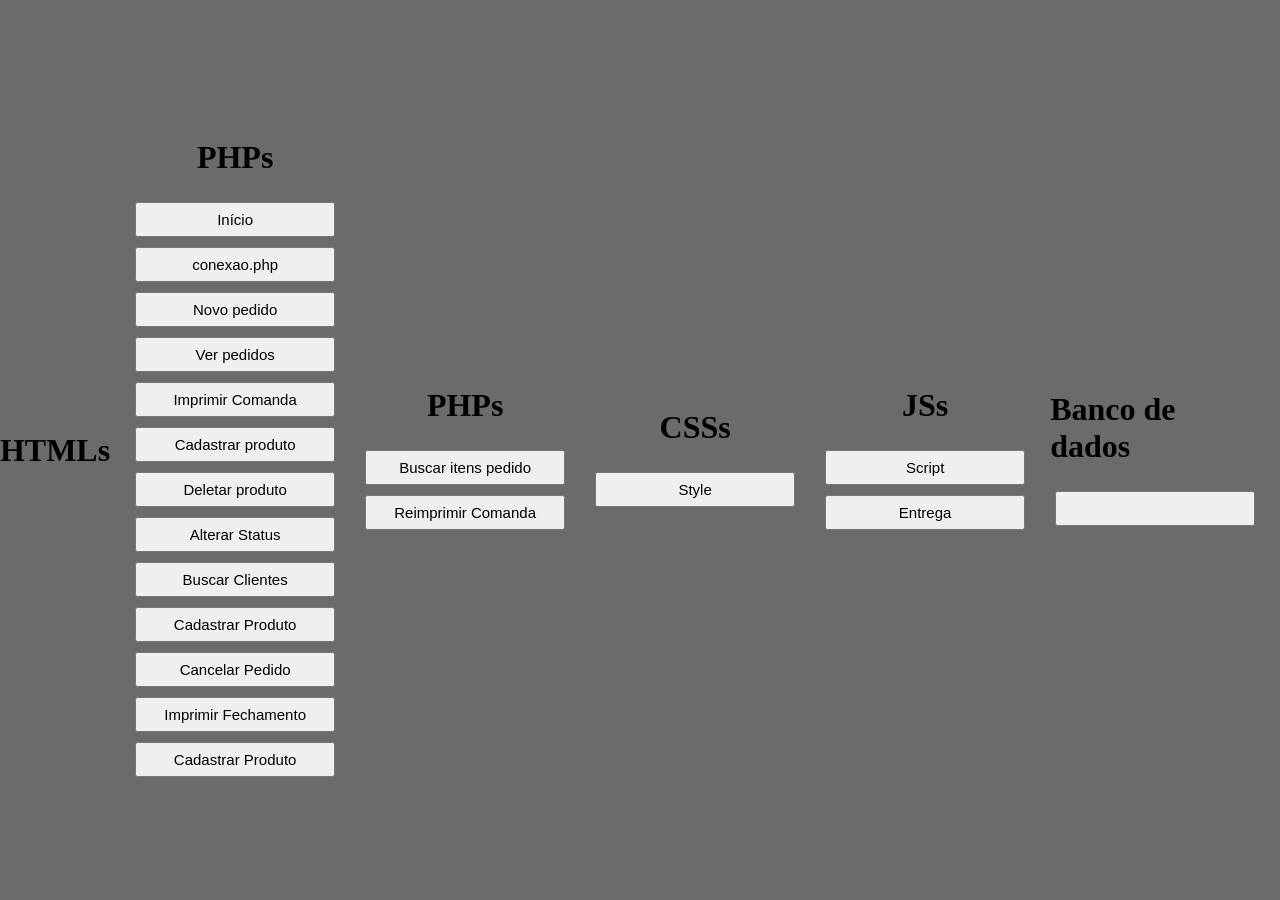
<file: index.html>
<!DOCTYPE html>
<html lang="en">
<head>
    <meta charset="UTF-8">
    <meta name="viewport" content="width=device-width, initial-scale=1.0">
    <title>Document</title>
    <link rel="icon" type="image/png" href="icons/logo.png">
</head>
<body>
    <!-- <button onclick="window.location.href=''"></button> -->
    <style>
        body{
        margin: 0;  
        background-color: #6b6b6b;  
        }

        h1{
            color: rgb(0, 0, 0);
        }
        a{
            color: rgb(20, 20, 20);
        }
        button {
            height: 35px;
            width: 200px;
            margin: 5px;
            font-size: 15px;
            cursor: pointer;
        }
        .div{
            display: flex; 
            flex-direction: column; 
            justify-content: center; 
            align-items: center; 
            margin-right: 20px;
        }                                   
    </style>
    <div style="display: flex; justify-content: center; height: 100vh;">
        <div class="div">
            <h1>HTMLs</h1>
        </div>
        <div class="div">
            <h1>PHPs</h1>
            <button onclick="window.location.href='inicio.php'">Início</button>    
            <button onclick="window.location.href='conexao.php'">conexao.php</button>
            <button onclick="window.location.href='novo_pedido.php'">Novo pedido</button>
            <button onclick="window.location.href='ver_pedidos.php'">Ver pedidos</button>
            <button onclick="window.location.href='imprimir_comanda.php'">Imprimir Comanda</button>
            <button onclick="window.location.href='produtos.php'">Cadastrar produto</button>
            <button onclick="window.location.href='deletar_produto.php'">Deletar produto</button>
            <button onclick="window.location.href='alterar_status.php'">Alterar Status</button>
            <button onclick="window.location.href='buscar_clientes.php'">Buscar Clientes</button>
            <button onclick="window.location.href='cadastrar_produto.php'">Cadastrar Produto</button>
            <button onclick="window.location.href='cancelar_pedido.php'">Cancelar Pedido</button>
            <button onclick="window.location.href='imprimir_fechamento.php'">Imprimir Fechamento</button>
            <button onclick="window.location.href='cadastrar_produto.php'">Cadastrar Produto</button>    
        </div>
        <div class="div">
            <h1>PHPs</h1>
            <button onclick="window.location.href='buscar_itens_pedido.php'">Buscar itens pedido</button>
            <button onclick="window.location.href='reimprimir_comanda.php'">Reimprimir Comanda</button>
        </div>
        <div class="div">
            <h1>CSSs</h1>
            <button onclick="window.location.href='style.css'">Style</button>
        </div>
        <div class="div">
            <h1>JSs</h1>
            <button onclick="window.location.href='script.js'">Script</button>
            <button onclick="window.location.href='entrega.js'">Entrega</button>
        </div>
        <div class="div">
            <h1>Banco de dados</h1>
            <button><a href="hashi.sql" download=""></a></button>
        </div>
    </div>

</body>
</html>
</file>
